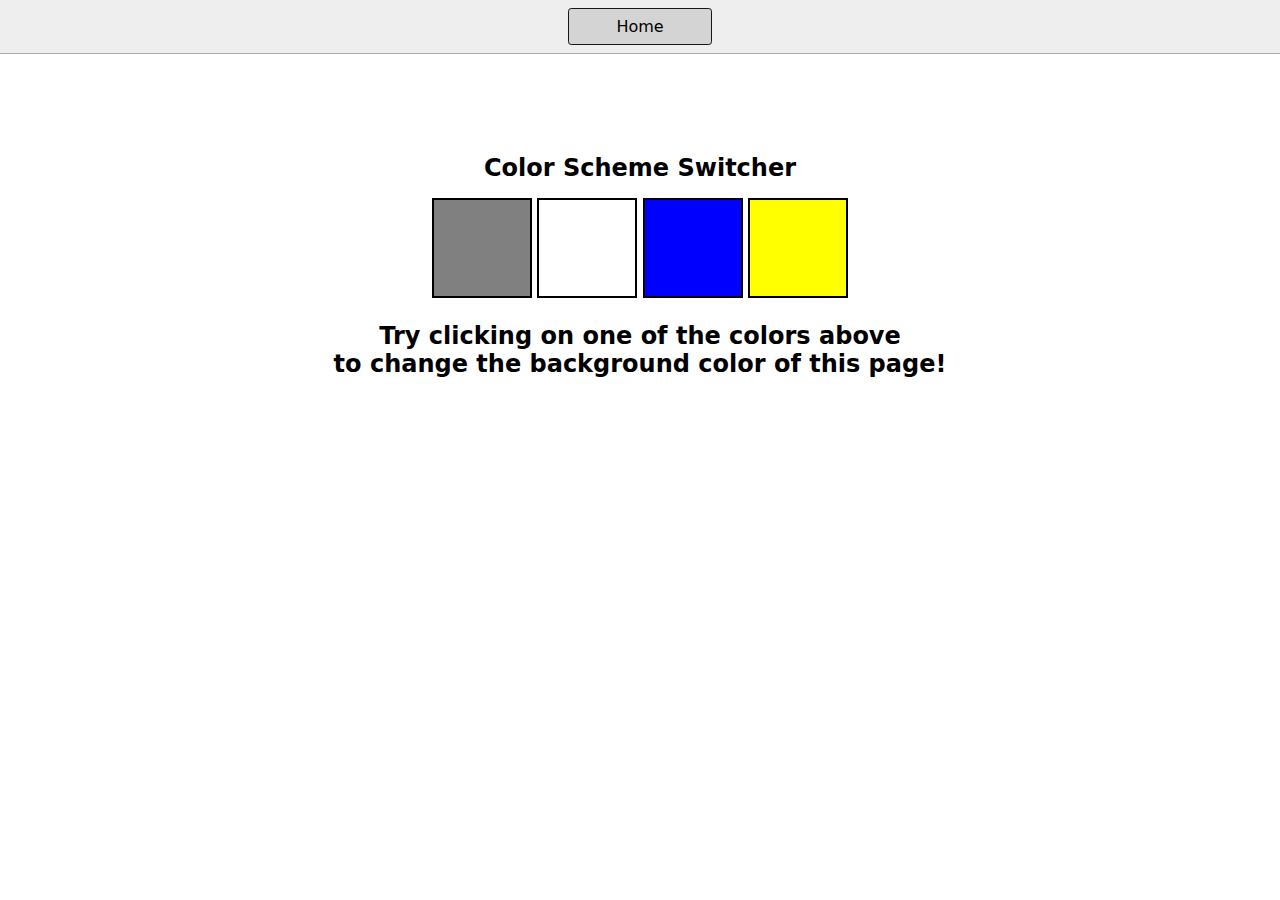
<file: 07_DOMProjects/1-colorChanger/index.html>
<!DOCTYPE html>
<html lang="en">

<head>
    <meta charset="UTF-8" />
    <meta name="viewport" content="width=device-width, initial-scale=1.0" />
    <meta http-equiv="X-UA-Compatible" content="ie=edge" />
    <link rel="stylesheet" href="style.css" />
    <link rel="stylesheet" href="../styles.css" />
    <title>JavaScript Background Color Switcher</title>
</head>

<body>
    <nav>
        <a href="../index.html" aria-current="page">Home</a>

    </nav>
    <div class="canvas">
        <!-- <a
        style="
        background-color: #fff;
        padding: 10px 30px;
        border-radius: 8px;
        color: #212121;
        text-decoration: none;
        border: 2px solid #212121;
        "
        href="../index.html"
        >Back to Home Page</a> -->
        <h1>Color Scheme Switcher</h1>
        <span class="button" id="grey"></span>
        <span class="button" id="white"></span>
        <span class="button" id="blue"></span>
        <span class="button" id="yellow"></span>
        <h2>
            Try clicking on one of the colors above
            <span>to change the background color of this page!</span>
        </h2>
    </div>
    <script src="chaiaurcode.js"></script>
</body>

</html>
</file>
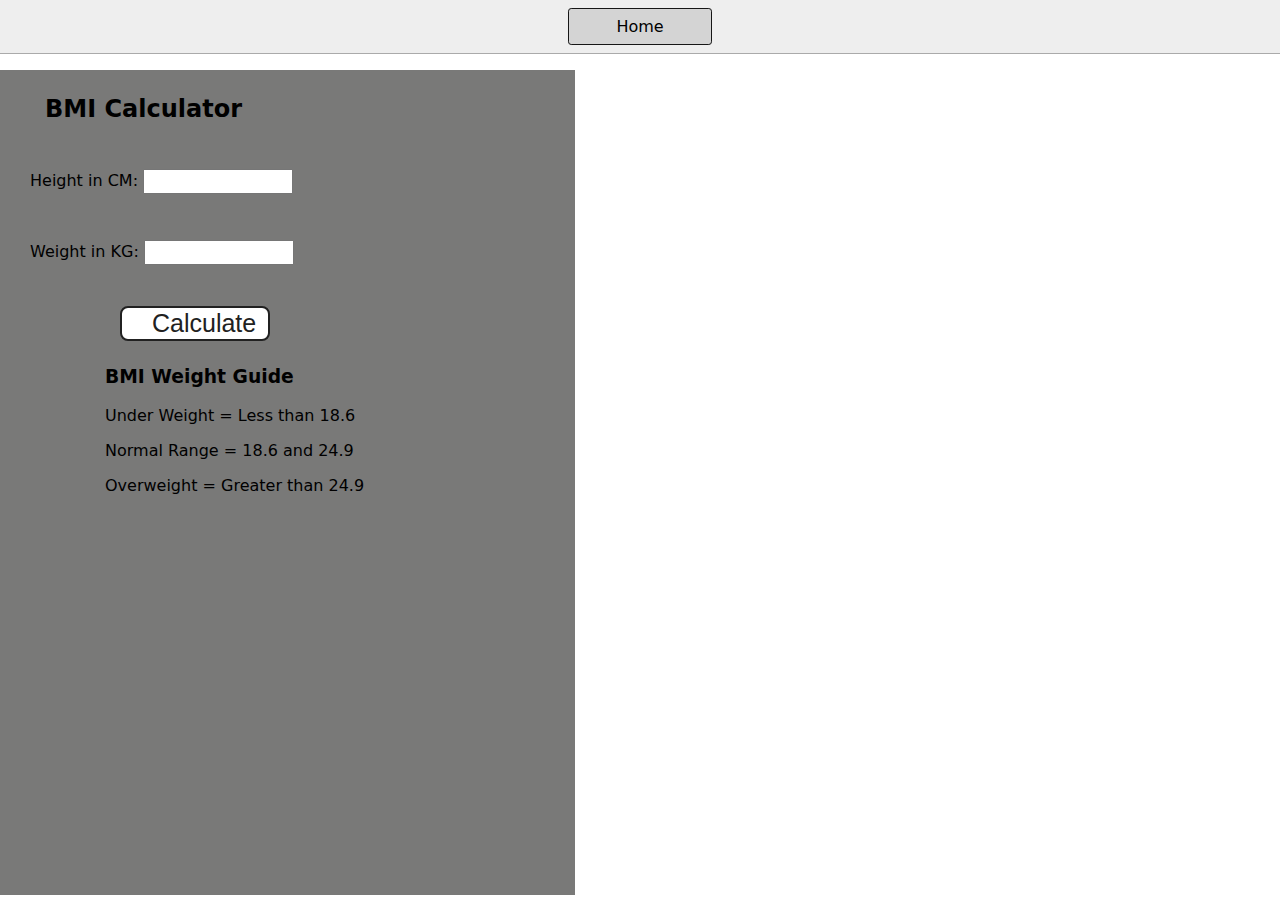
<file: 07_DOMProjects/2-BMICalculator/index.html>
<!DOCTYPE html>
<html lang="en">

<head>
    <meta charset="UTF-8" />
    <meta name="viewport" content="width=device-width, initial-scale=1.0" />
    <meta http-equiv="X-UA-Compatible" content="ie=edge" />
    <link rel="stylesheet" href="style.css" />
    <link rel="stylesheet" href="../styles.css" />
    <title>BMI Calculator</title>
</head>

<body>
    <nav>
        <a href="../index.html" aria-current="page">Home</a>
    </nav>
    <div class="container">
        <h1>BMI Calculator</h1>
        <form>
            <p><label>Height in CM: </label><input type="text" id="height" /></p>
            <p><label>Weight in KG: </label><input type="text" id="weight" /></p>
            <button>Calculate</button>
            <div id="results"></div>
            <div id="weight-guide">
                <h3>BMI Weight Guide</h3>
                <p>Under Weight = Less than 18.6</p>
                <p>Normal Range = 18.6 and 24.9</p>
                <p>Overweight = Greater than 24.9</p>
            </div>
        </form>
    </div>
</body>
<script src="chaiaurcode.js"></script>

</html>
</file>
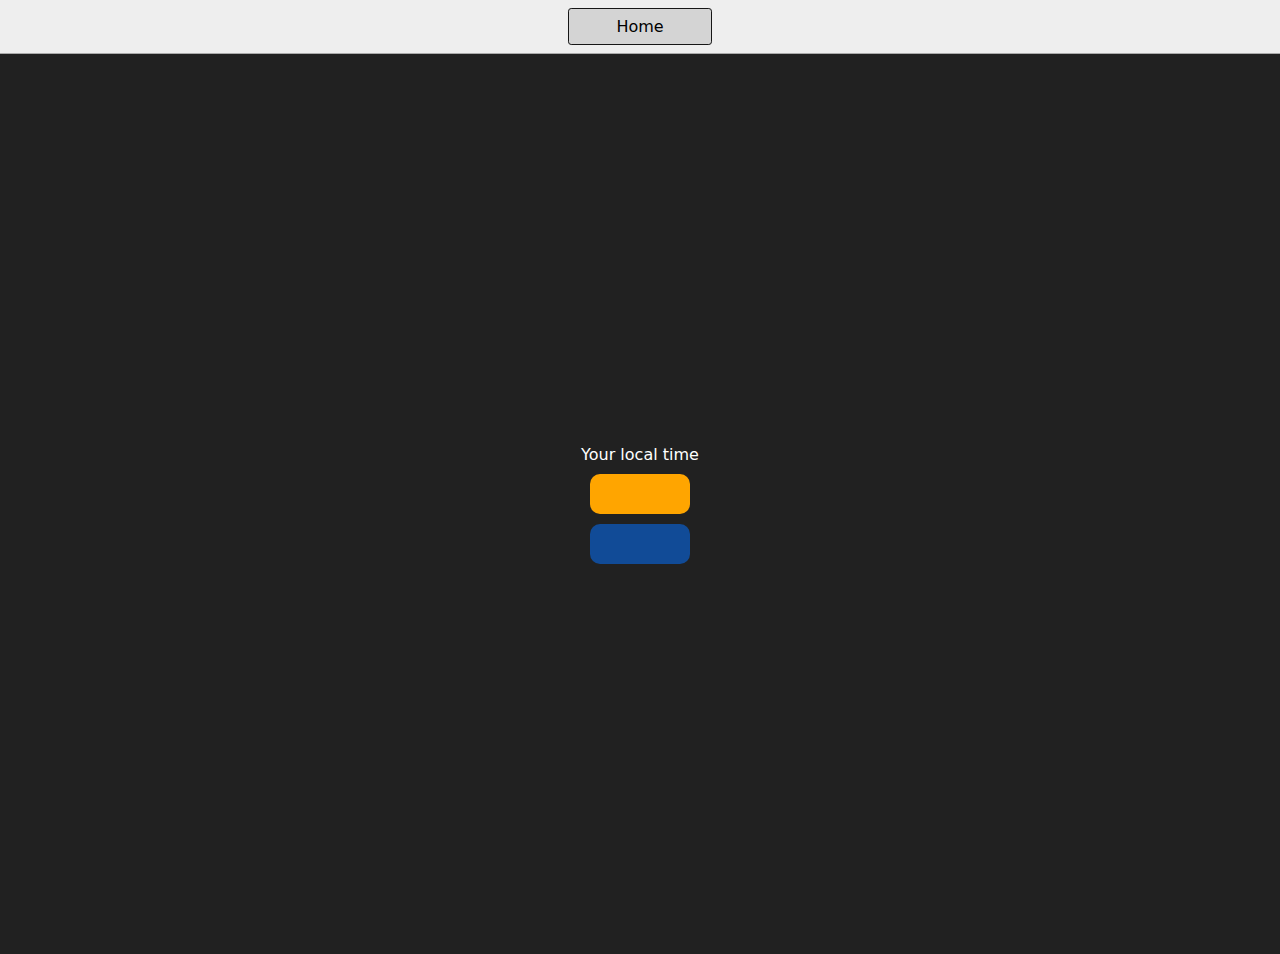
<file: 07_DOMProjects/3-DigitalClock/index.html>
<!DOCTYPE html>
<html lang="en">

<head>
    <meta charset="UTF-8" />
    <meta name="viewport" content="width=device-width, initial-scale=1.0" />
    <meta http-equiv="X-UA-Compatible" content="ie=edge" />
    <link rel="stylesheet" type="text/css" href="../styles.css" />
    <title>Your Local Time</title>
    <style>
        body {
            background-color: #212121;
            color: #fff;
        }

        .center {
            display: flex;
            height: 100vh;
            justify-content: center;
            align-items: center;
            flex-direction: column;
        }

        #clock {
            font-size: 40px;
            background-color: orange;
            padding: 20px 50px;
            margin-top: 10px;
            border-radius: 10px;
        }

        #dateToday {
            font-size: 40px;
            background-color: rgb(17, 75, 151);
            padding: 20px 50px;
            margin-top: 10px;
            border-radius: 10px;
        }
    </style>
</head>

<body>
    <nav>
        <a href="../index.html" aria-current="page">Home</a>

    </nav>
    <div class="center">
        <div id="banner"><span>Your local time</span></div>
        <div id="clock"></div>
        <div id="dateToday"></div>
    </div>
    <script src="chaiaurcode.js"></script>
</body>

</html>
</file>
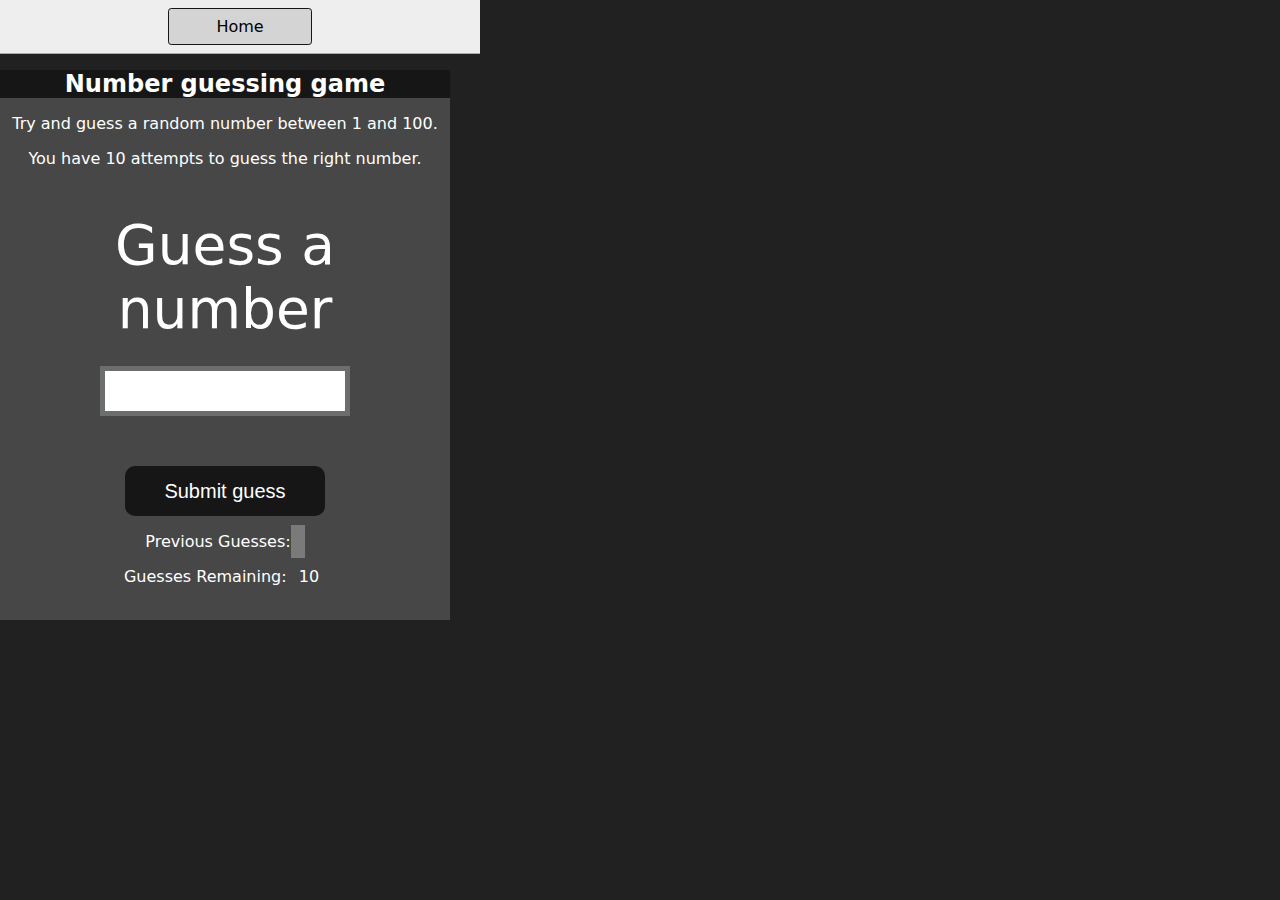
<file: 07_DOMProjects/4-GuessTheNumber/index.html>
<!DOCTYPE html>
<html lang="en">

<head>
    <meta charset="UTF-8">
    <meta name="viewport" content="width=device-width, initial-scale=1.0">
    <meta http-equiv="X-UA-Compatible" content="ie=edge">
    <title>Number Guessing Game</title>
    <link rel="stylesheet" href="style.css">
    <link rel="stylesheet" href="../styles.css">
</head>

<body style="background-color:#212121; color:#fff;">
    <nav>
        <a href="../index.html" aria-current="page">Home</a>
    </nav>

    <div id="wrapper">
        <h1>Number guessing game</h1>
        <p>Try and guess a random number between 1 and 100.</p>
        <p>You have 10 attempts to guess the right number.</p>
        </br>
        <form class="form">
            <label2 for="guessField" id="guess">Guess a number</label>
                <input type="text" id="guessField" class="guessField">
                <input type="submit" id="subt" value="Submit guess" class="guessSubmit">
        </form>

        <div class="resultParas">
            <p>Previous Guesses: <span class="guesses"></span></p>
            <p>Guesses Remaining: <span class="lastResult">10</span></p>
            <p class="lowOrHi"></p>
        </div>
    </div>
    <script src="chaiaurcode.js"></script>
</body>

</html>
</file>
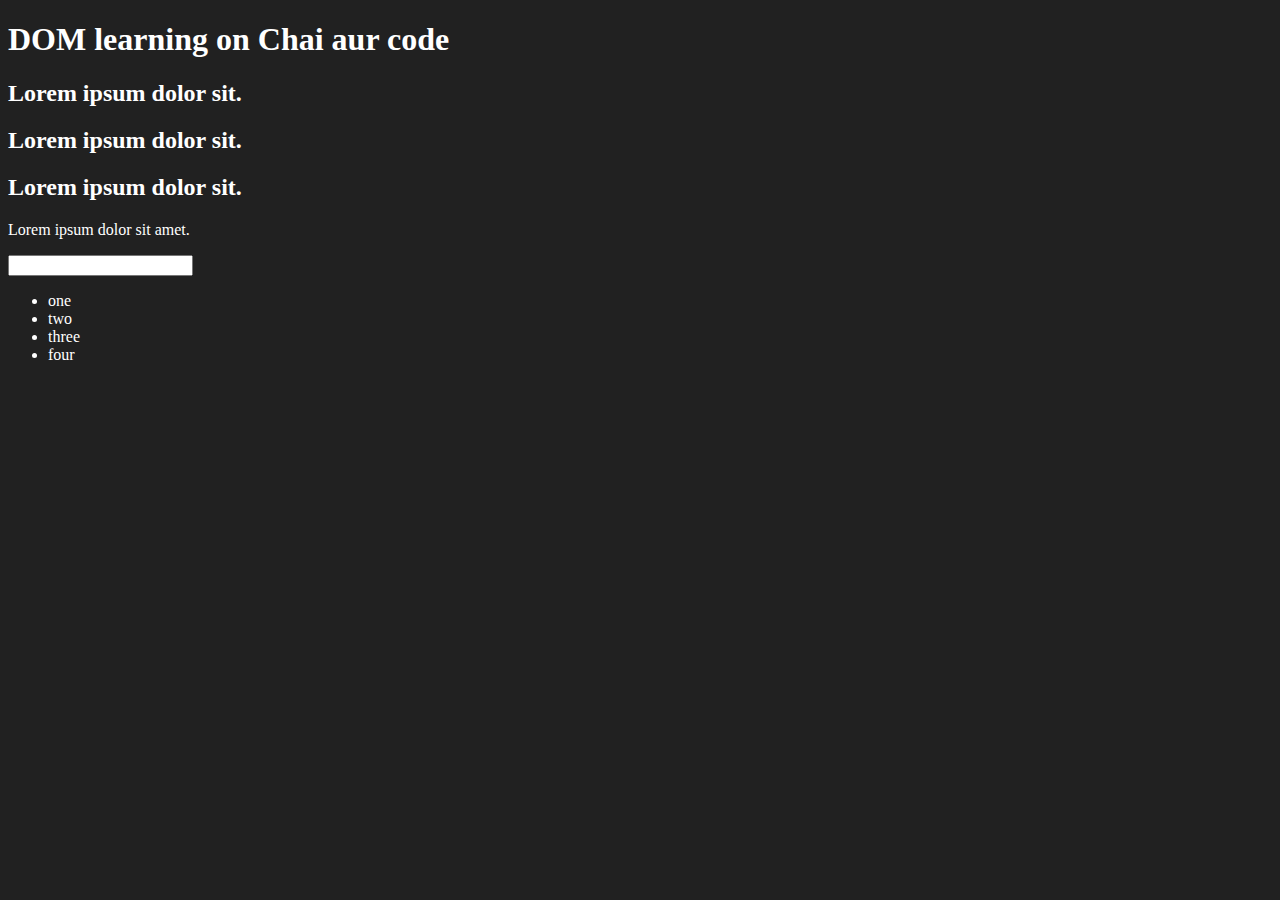
<file: 06_DOM/one.html>
<!DOCTYPE html>
<html lang="en">

<head>
    <meta charset="UTF-8">

    <title>DOM learning</title>
    <style>
        .bg-black {
            background-color: #212121;
            color: #fff;
        }
    </style>
</head>

<body class="bg-black">
    <div>
        <h1 id="title" class="heading">DOM learning on Chai aur code <span style="display: none;">test text</span></h1>
        <h2>Lorem ipsum dolor sit.</h2>
        <h2>Lorem ipsum dolor sit.</h2>
        <h2>Lorem ipsum dolor sit.</h2>
        <p>Lorem ipsum dolor sit amet.</p>
        <input type="password" name="" id="">

        <ul>
            <li class="list-item">one</li>
            <li class="list-item">two</li>
            <li class="list-item">three</li>
            <li class="list-item">four</li>
        </ul>
    </div>
</body>

</html>
</file>
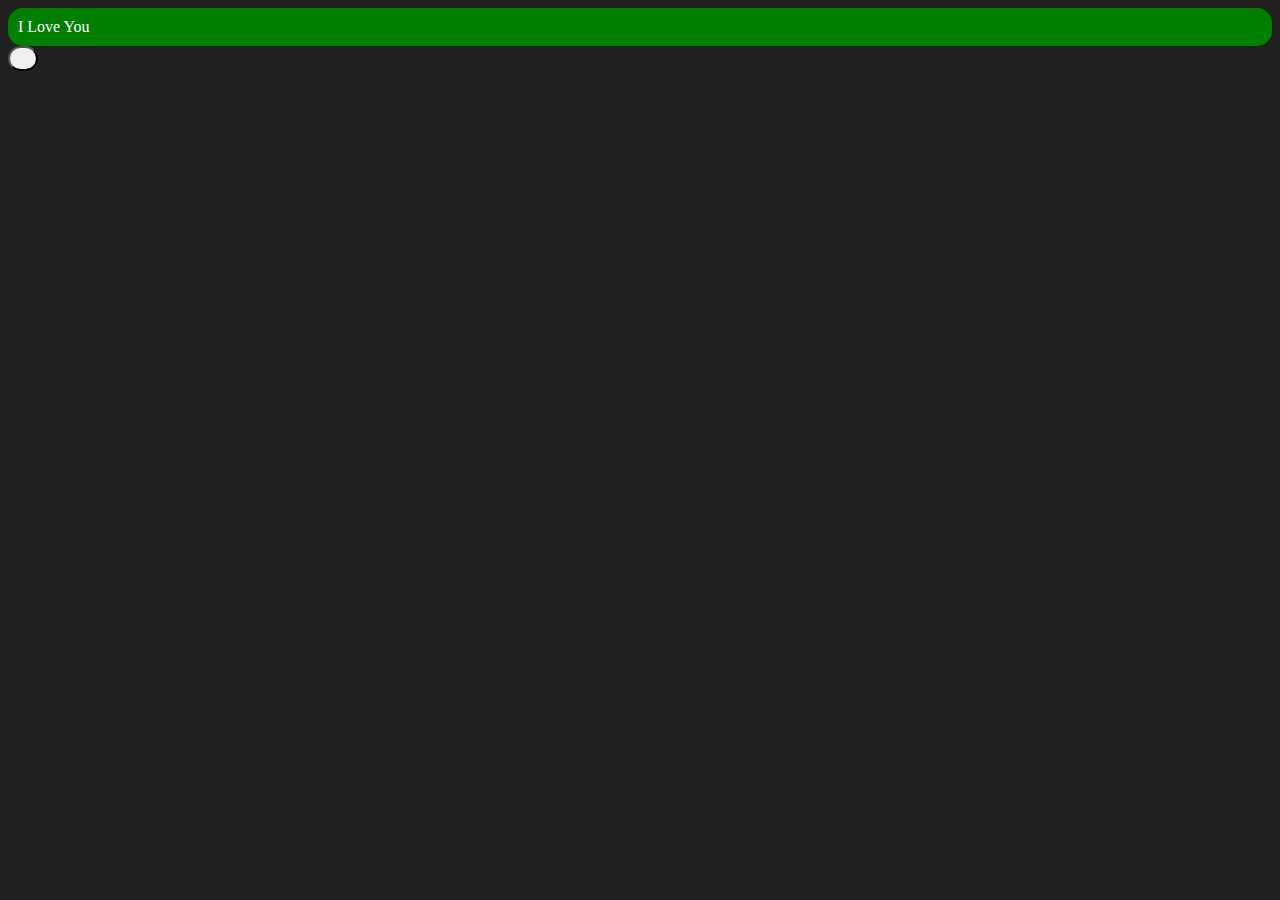
<file: 06_DOM/three.html>
<!DOCTYPE html>
<html lang="en">

<head>
    <meta charset="UTF-8">
    <meta name="viewport" content="width=device-width, initial-scale=1.0">
    <title>Sayan Nayek</title>
    <style>
        .bg-black {
            background-color: #212121;
            color: #fff;
        }
    </style>
</head>

<body class="bg-black">

</body>

<script>
    const div = document.createElement('div');
    const textMsg = document.createTextNode("I Love You");
    div.appendChild(textMsg);
    document.body.appendChild(div);
    div.style.backgroundColor = "green";
    div.style.color = "white";
    div.style.padding = "10px";
    div.style.borderRadius = "15px";

    const btn = document.createElement('button');
    document.body.appendChild(btn);
    btn.style.paddingLeft = "20px";
    btn.style.paddingTop = "20px";
    btn.style.borderRadius = "20px"
</script>

</html>
</file>
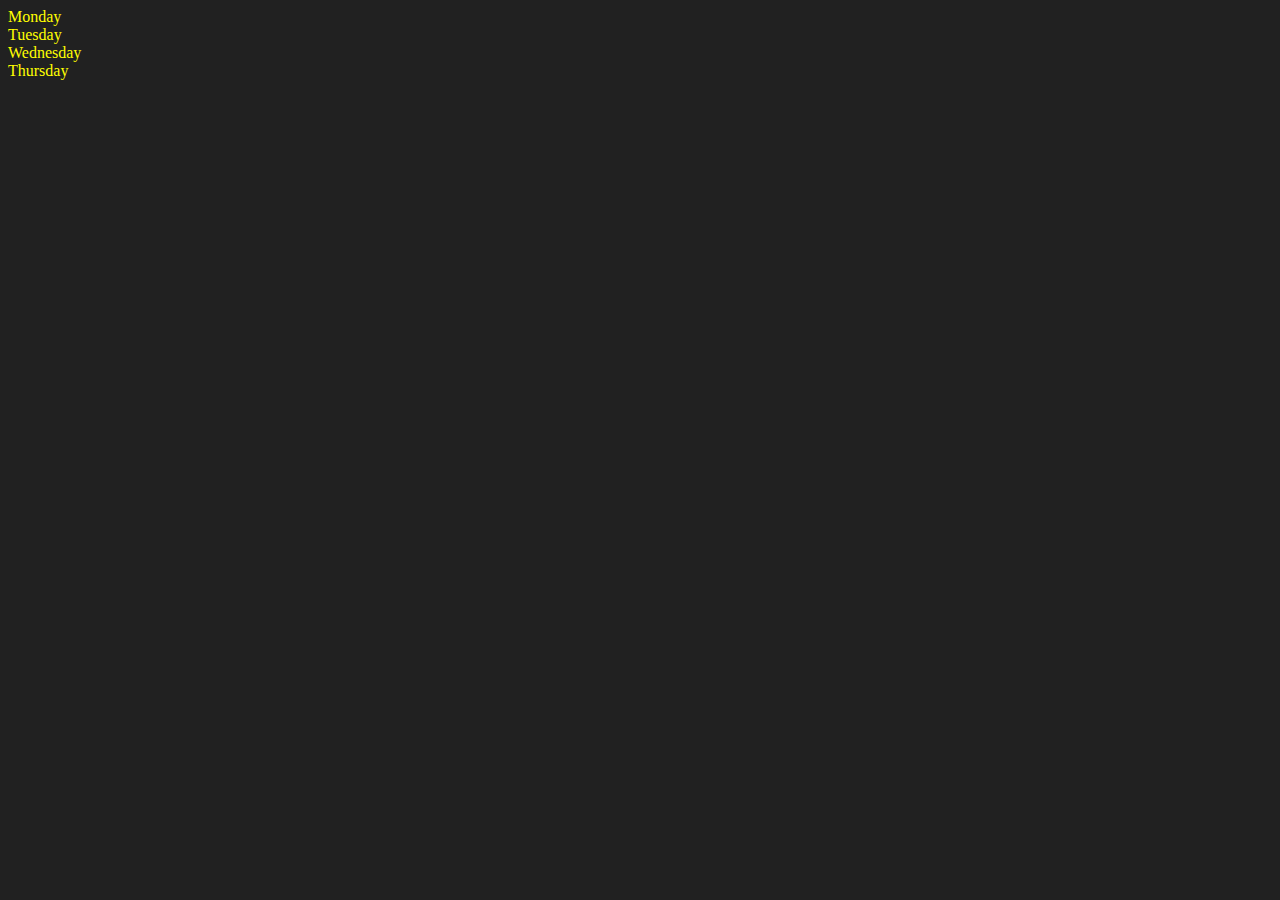
<file: 06_DOM/two.html>
<!DOCTYPE html>
<html lang="en">

<head>
    <meta charset="UTF-8">
    <meta http-equiv="X-UA-Compatible" content="IE=edge">
    <meta name="viewport" content="width=device-width, initial-scale=1.0">
    <title>DOM | Chai aur code</title>
</head>

<body style="background-color: #212121; color: #fff;">
    <div class="parent">
        <!-- this is a comment -->
        <div class="day">Monday</div>
        <div class="day">Tuesday</div>
        <div class="day">Wednesday</div>
        <div class="day">Thursday</div>
    </div>
</body>
<script>
    const parent = document.querySelector('.parent');
    console.log(parent.children);
    for (let i = 0; i < parent.children.length; i++) {
        console.log(parent.children[i].innerHTML);
        parent.children[i].style.color = 'yellow';
    }

</script>

</html>
</file>
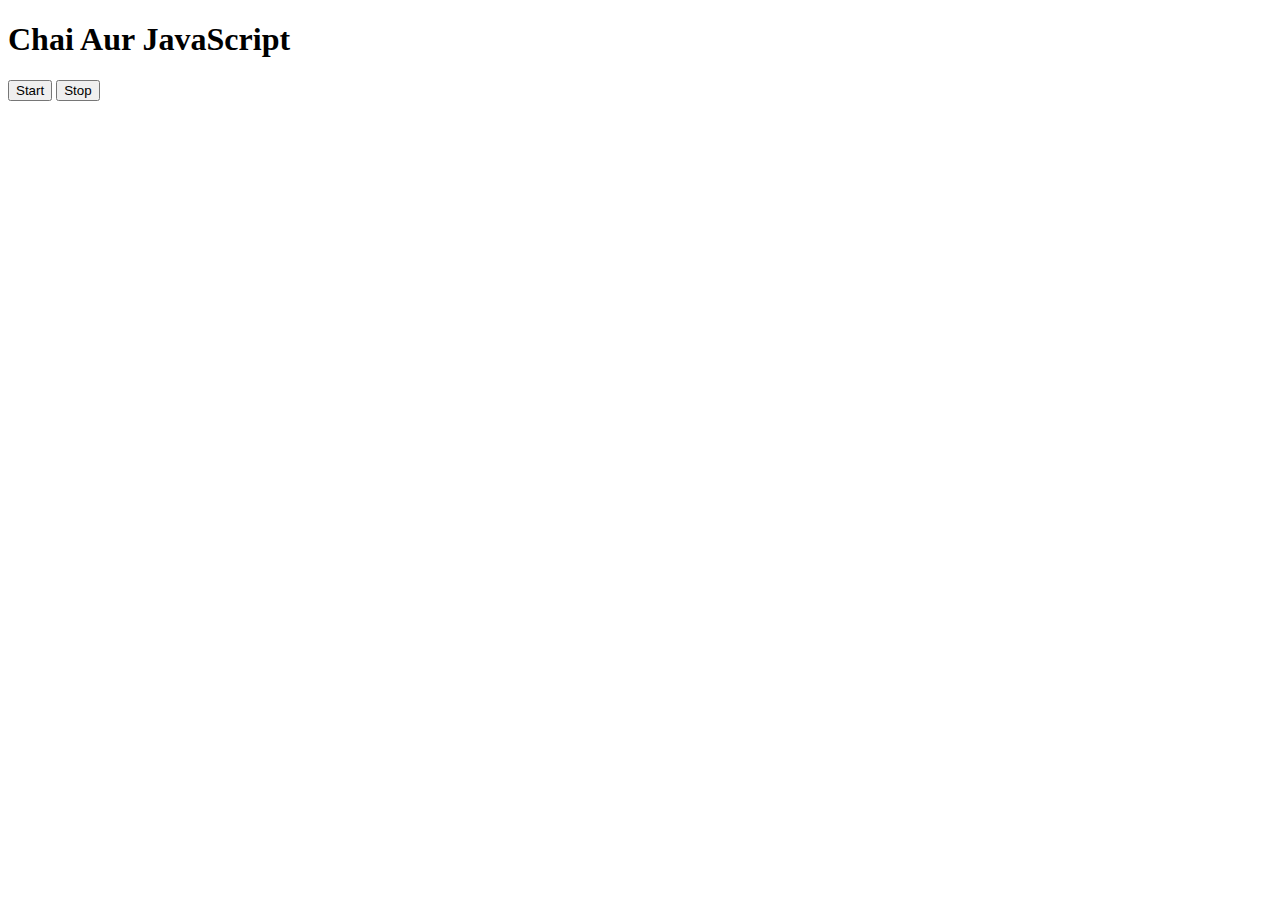
<file: 08_JavaScriptEvents/three.html>
<!DOCTYPE html>
<html lang="en">

<head>
    <meta charset="UTF-8">
    <meta name="viewport" content="width=device-width, initial-scale=1.0">
    <title>JavaScript Practice</title>
</head>

<body>
    <h1>Chai Aur JavaScript</h1>
    <button id="start">Start</button>
    <button id="stop">Stop</button>
    <div id="newDiv"></div>

</body>
<script>
    const start = document.querySelector('#start');
    const stop = document.querySelector('#stop');
    const newDiv = document.querySelector('div');
    const sayDate = () => {
        console.log("Sayan", Date.now());
        newDiv.innerHTML += `<p>Sayan</p>`;
    };

    let intervalId;
    // const clearIntervalId = clearInterval(intervalId)

    start.addEventListener('click', (e) => {
        intervalId = setInterval(sayDate, 1000);
    });

    stop.addEventListener('click', (e) => {
        clearInterval(intervalId);
    })
</script>

</html>
</file>
<file: 07_DOMProjects/1-colorChanger/style.css>
html {
    margin: 0;
  }
  
  span {
    display: block;
  }
  .canvas {
    margin: 100px auto 100px;
    width: 80%;
    text-align: center;
  }
  
  .button {
    width: 100px;
    height: 100px;
    border: solid black 2px;
    display: inline-block;
  }
  
  #grey {
    background: grey;
  }
  
  #white {
    background: white;
  }
  #blue {
    background: blue;
  }
  #yellow {
    background: yellow;
  }
</file>
<file: 07_DOMProjects/styles.css>
* {
    box-sizing: border-box;
  }
  
  body {
    margin: 0;
    font-family: system-ui, sans-serif;
    color: black;
    background-color: white;
  }
  
  nav {
    display: flex;
    flex-wrap: wrap;
    align-items: center;
    justify-content: center;
    padding: 0.5rem;
    gap: 0.5rem;
    border-bottom: solid 1px #aaa;
    background-color: #eee;
  }
  
nav a {
    display: inline-block;
    min-width: 9rem;
    padding: 0.5rem;
    border-radius: 0.2rem;
    border: solid 1px rgb(22, 22, 22);
    text-align: center;
    text-decoration: none;
    color: #1b1b1b;
}

nav a[aria-current='page'] {
    color: #000;
    background-color: #d4d4d4;
}
  
main {
    padding: 1rem;
}
  
h1 {
    font-weight: bold;
    font-size: 1.5rem;
}
  
.projects {
    display: flex;
    flex-direction: column;
}
  
  .project-link {
    background-color: #fff;
    padding: 10px 30px;
    border-radius: 8px;
    color: #212121;
    text-decoration: none;
    border: 2px solid #212121;
    margin-top: 5px;
  }
</file>
<file: 07_DOMProjects/2-BMICalculator/style.css>
.container {
    width: 575px;
    height: 825px;
  
    background-color: #797978;
    padding-left: 30px;
  }
  #height,
  #weight {
    width: 150px;
    height: 25px;
    margin-top: 30px;
  }
  
  #weight-guide {
    margin-left: 75px;
    margin-top: 25px;
  }
  
  #results {
    font-size: 35px;
    margin-left: 90px;
    margin-top: 20px;
    color: rgb(241, 241, 241);
  }
  
  button {
    width: 150px;
    height: 35px;
    margin-left: 90px;
    margin-top: 25px;
    background-color: #fff;
    padding: 1px 30px;
    border-radius: 8px;
    color: #212121;
    text-decoration: none;
    border: 2px solid #212121;
  
    font-size: 25px;
  }
  
  h1 {
    padding-left: 15px;
    padding-top: 25px;
    
  }
</file>
<file: 07_DOMProjects/4-GuessTheNumber/style.css>
html {
    font-family: sans-serif;
  }
  
  body {
    width: 300px;
    max-width: 750px;
    min-width: 480px;
    margin: 0 auto;
    background-color: #212121;
  }
  
  .lastResult {
    color: white;
    padding: 7px;
  }
  
  .guesses {
    color: white;
    padding: 7px;
  }
  
  button {
    background-color: #141414;
    color: #fff;
    width: 250px;
    height: 50px;
    border-radius: 25px;
    font-size: 30px;
    border-style: none;
    margin-top: 30px;
    /* margin-left: 50px; */
  }
  
  #subt {
    background-color: #161616;
    color: #ffffff;
    width: 200px;
    height: 50px;
    border-radius: 10px;
    font-size: 20px;
    border-style: none;
    margin-top: 50px;
    /* margin-left: 75px; */
  }
  
  #guessField {
    color: #000;
    width: 250px;
    height: 50px;
    font-size: 30px;
    border-style: none;
    margin-top: 25px;
  
    /* margin-left: 50px; */
    border: 5px solid #6c6d6d;
    text-align: center;
  }
  
  #guess {
    font-size: 55px;
    /* margin-left: 90px; */
    margin-top: 120px;
    color: #fff;
  }
  
  .guesses {
    background-color: #7a7a7a;
  }
  
  #wrapper {
    box-sizing: border-box;
    text-align: center;
    width: 450px;
    height: 550px;
    background-color: #474747;
    color: #fff;
    font-size: 25px;
  }
  
  h1 {
    background-color: #161616;
  
    color: #fff;
    text-align: center;
  }
  
  p {
    font-size: 16px;
    text-align: center;
  }
</file>
